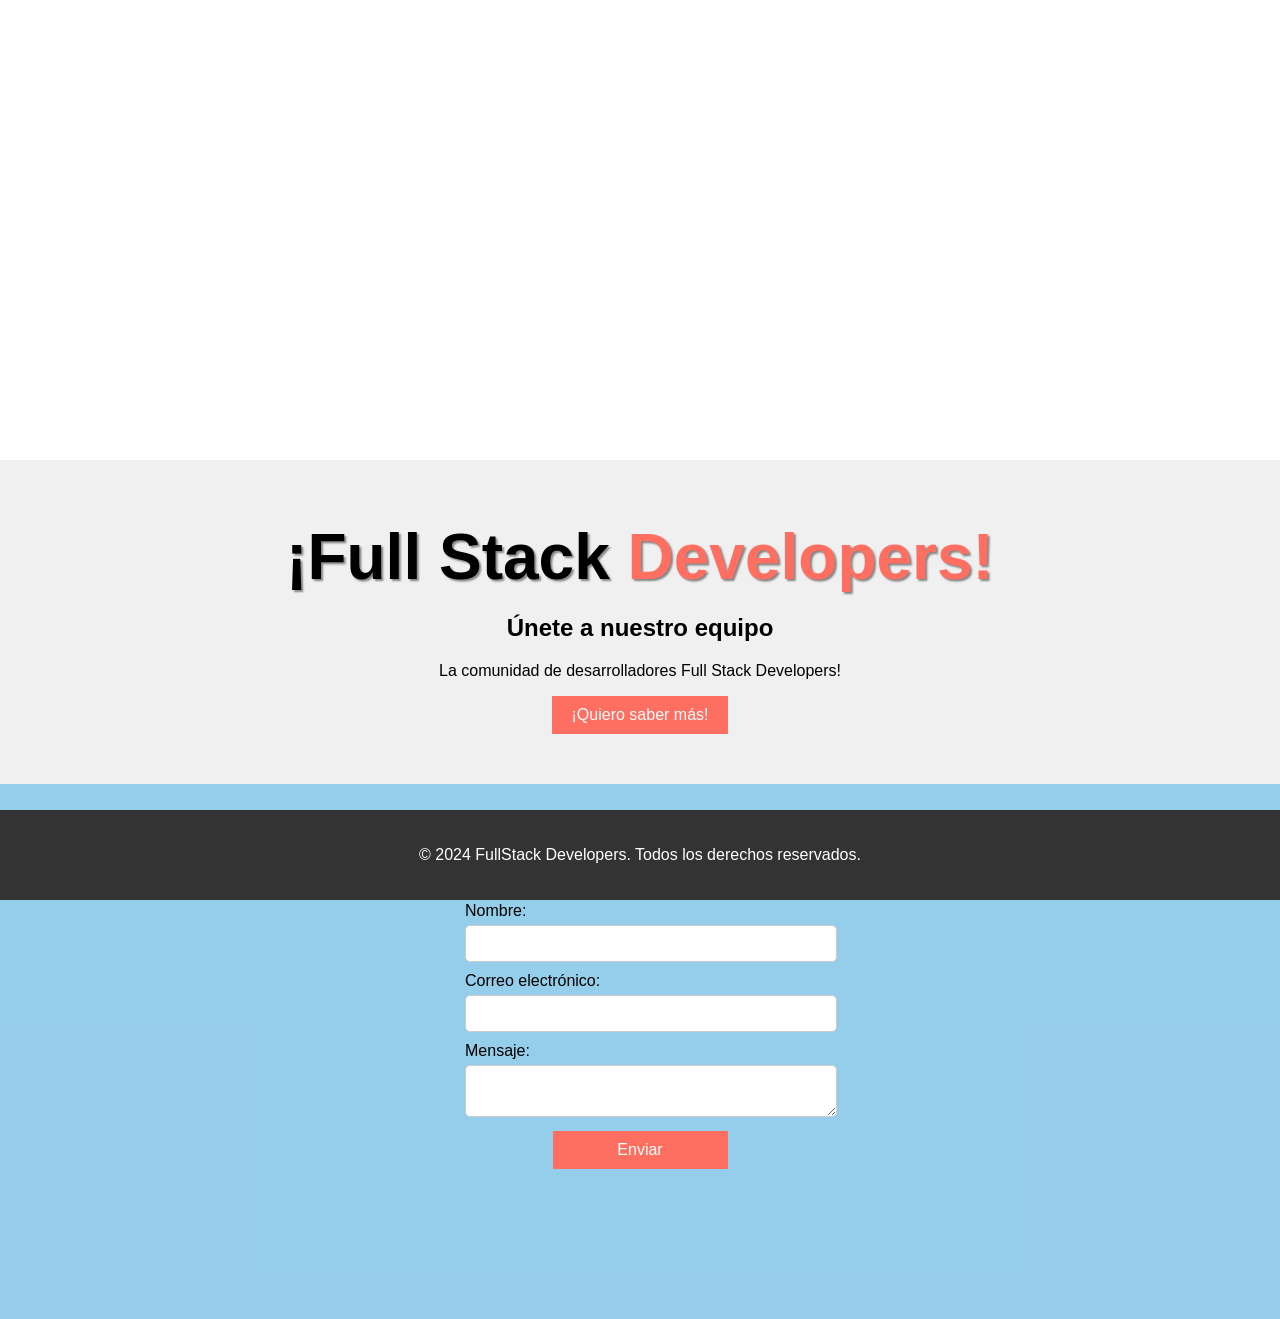
<file: Mi proyecto/index.html>
<!DOCTYPE html>
<html lang="en">
<head>
  <meta charset="UTF-8">
  <meta http-equiv="X-UA-Compatible" content="IE=edge">
  <meta name="viewport" content="width=device-width, initial-scale=1.0">
  <title>Cohorte 17 - Fullstack Developers</title>
  <link rel="stylesheet" href="css.css">
</head>
<body>
  <header>
  </header>
  <section id="cta">
    <h1>¡Full Stack <span class="travel">Developers!</span></h1>
    <h2>Únete a nuestro equipo</h2>
    <p>La comunidad de desarrolladores Full Stack Developers!</p>
    <button id="cta-form">¡Quiero saber más!</button>
  </section>
  <section id="form">
    <h2>Contáctanos para obtener más información sobre nuestra comunidad</h2>
    <form>
      <label for="name">Nombre:</label>
      <input type="text" id="name" name="name" required>
      <label for="email">Correo electrónico:</label>
      <input type="email" id="email" name="email" required>
      <label for="message">Mensaje:</label>
      <textarea id="message" name="message" required></textarea>
      <button type="button" onclick="presionarBoton()">Enviar</button>
    </form>
  </section>
  <footer>
    <p>&copy; 2024 FullStack Developers. Todos los derechos reservados.</p>
  </footer>
  <script src="accion.js"></script>
</body>
</html>
</file>
<file: Mi proyecto/css.css>
body {
  font-family: Arial, sans-serif;
  margin: 0;
  padding: 0;
}

header {
  text-align: center;
  padding: 50px 0;
  background-image: url('https://res.cloudinary.com/dh6ipg8bj/image/upload/v1735820476/Purple_and_White_Modern_Computer_Class_Google_Classroom_Header_ziwi71.png');
  background-size: cover;
  background-position: top;
  color: #fff;
  height: 40vh;
  overflow: hidden;
}

#cta {
  background-color: #f0f0f0; /* Gris claro */
  padding: 50px 20px;
  text-align: center;
}

#cta h1 {
  font-size: 4em;
  margin: 0;
  margin-top: 10px;
  text-shadow: 2px 2px 2px #00000072;
}

#cta h1 span {
  color: #FF6F61; /* Rojo coral */
}

section {
  padding: 50px 20px;
  text-align: center;
}

button {
  padding: 10px 20px;
  font-size: 1em;
  background-color: #FF6F61; /* Rojo coral */
  color: #fff;
  border: none;
  cursor: pointer;
}

section#form {
  background-color: #6abae2b4;
}

form {
  margin: 0 auto;
  max-width: 350px;
  text-align: left;
  margin-bottom: 100px;
}

form label {
  display: block;
  margin-bottom: 5px;
}

form input,
form textarea {
  width: 100%;
  padding: 10px;
  margin-bottom: 10px;
  border: 1px solid #ccc;
  border-radius: 5px;
}

form button {
  width: 50%;
  margin-left: 25%;
}

footer {
  text-align: center;
  background-color: #333;
  color: #fff;
  padding: 20px 0;
  position: fixed;
  bottom: 0;
  width: 100%;
}
</file>
